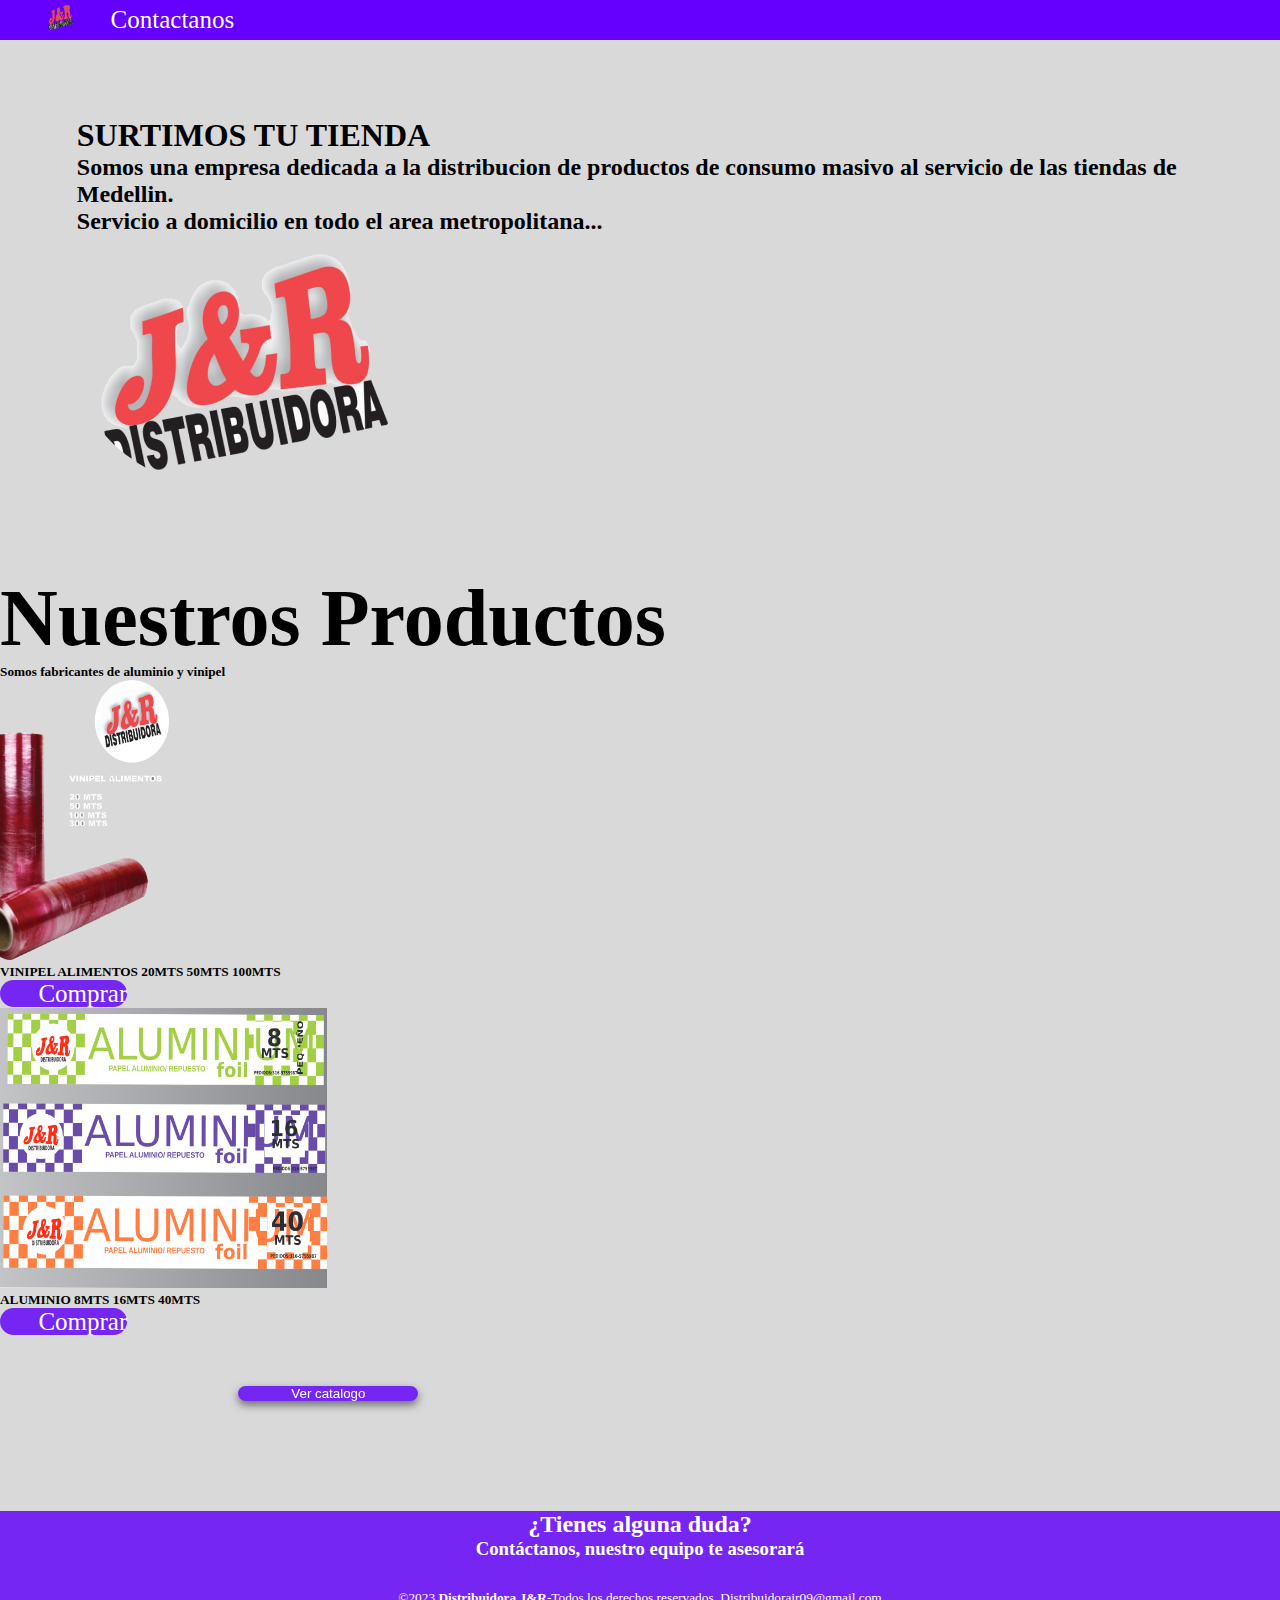
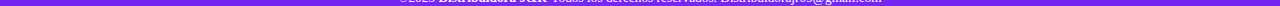
<file: index.html>
<!DOCTYPE html>
<html lang="en">

<head>
    <meta charset="UTF-8" />
    <meta http-equiv="X-UA-Compatible" content="IE=edge" />
    <meta name="viewport" content="width=device-width, initial-scale=1.0" />
    <link href="https://cdn.jsdelivr.net/npm/bootstrap@5.3.0/dist/css/bootstrap.min.css" rel="stylesheet" integrity="sha384-9ndCyUaIbzAi2FUVXJi0CjmCapSmO7SnpJef0486qhLnuZ2cdeRhO02iuK6FUUVM" crossorigin="anonymous">
    <link rel="stylesheet" href="/assets/css/styles.css" />
    <title>Distribuidora J&R</title>
</head>

<body>
    <header>
        <nav>
            <div class="nav_editar">
                <a href=""><img class="logo_nav" src="/assets/img/logo2.png" alt="Logo " /></a>
                <a href="#contactanos"> Contactanos </a>
            </div>
        </nav>
    </header>
    </div>
    <main>

        <div class="container-m   contenedor_landing">
            <div class="row text-center">
                <H1>SURTIMOS TU TIENDA </H1>
            </div>
            <div class="row">
                <div class="col-md-8 p-5 text-center">
                    <h2>Somos una empresa dedicada a la distribucion de productos de consumo masivo al servicio de las tiendas de Medellin. </h2>
                    <div class="row p-5">
                        <h2>Servicio a domicilio en todo el area metropolitana...
                        </h2>
                    </div>
                </div>
                <div class="col-md-4 p-5 logo_contenedor"><img class="logo_redondo" src="/assets/img/LOGO DE DISTRIBUIDORA_page-0001 2.png" alt=""></div>
            </div>
        </div>
    </main>
    <section class="Productos">
        <div class="container-mdz">

            <div class="row p-5">
                <h1 class="tituloUno">Nuestros Productos</h1>
                <h5>Somos fabricantes de aluminio y vinipel</h5>
            </div>
            <div class="row p-5">

                <div class="col-md-6 contenedor_carta">
                    <div class="card">
                        <img src="/assets/img/vinipel .png" class="card-img-top " id="imgProducto" alt="...">

                        <div class="card-body">
                            <h5 class="card-title">VINIPEL ALIMENTOS 20MTS 50MTS 100MTS
                            </h5>
                            <a href="/assets/paginas/vproducto.html" class="btn">Comprar</a>
                        </div>
                    </div>
                </div>
                <div class="col-md-6">
                    <div class="card">
                        <img src="/assets/img/ALUMINIO.png" class="card-img-top " id="imgProducto" alt="...">
                        <div class="card-body">
                            <h5 class="card-title">ALUMINIO 8MTS 16MTS 40MTS
                            </h5>

                            <a href="/assets/paginas/vproducto.html" class="btn">Comprar</a>
                        </div>
                    </div>
                </div>
            </div>

        </div>

        <a href="/assets/paginas/vistaCatalogo.html"> <button class="btn" id="catalogo" type="button">Ver catalogo</button></a>

    </section>

    <!--pie de pagina-->
    <footer class="pie-pagina">
        <div class="principal">
            <div class="box1">
                <h2>¿Tienes alguna duda?</h2>
            </div>
            <div id="contactanos" class="box2">
                <h3>Contáctanos, nuestro equipo te asesorará</h3>
                <div class="red social">
                    <a href="#" class="fa fa-instagram"></a>
                    <a href="#" class="fa fa-whatsapp"></a>
                </div>
            </div>
        </div>
        <div class="principal2">
            <small>&copy;2023 <b>Distribuidora J&R</b>-Todos los derechos reservados. Distribuidorajr09@gmail.com</small>
        </div>
    </footer>
    <script src="https://cdn.jsdelivr.net/npm/bootstrap@5.3.0/dist/js/bootstrap.bundle.min.js" integrity="sha384-geWF76RCwLtnZ8qwWowPQNguL3RmwHVBC9FhGdlKrxdiJJigb/j/68SIy3Te4Bkz" crossorigin="anonymous"></script>
</body>

</html>
</file>
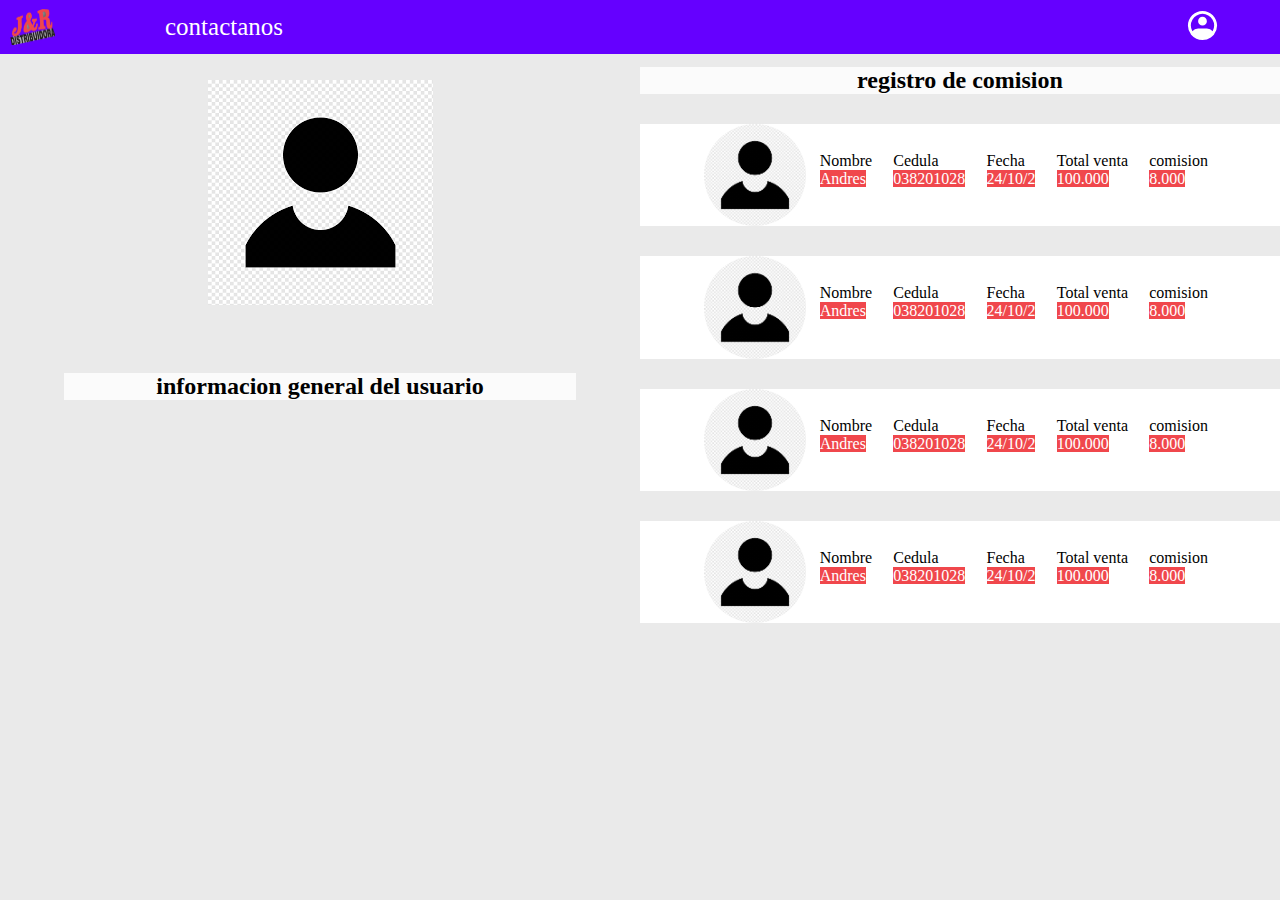
<file: assets/paginas/comiciones.html>
<!DOCTYPE html>
<html lang="en">
<head>
    <meta charset="UTF-8">
    <meta http-equiv="X-UA-Compatible" content="IE=edge">
    <meta name="viewport" content="width=device-width, initial-scale=1.0">
    <title>J&R distribuidora</title>
    <link rel="stylesheet" href="/assets/css/comiciones.css">
</head>
<body>

    <header>
        <div class="logo">
        <img class="logo_img" src="/assets/img/logo2.png" alt="logo">
        <a class="contacto" href="#">contactanos</a>
    </div>
    <nav class="icons">
        <a href="#">
            <img src="/assets/img/profile-circle-fill (1).svg" alt="perfil">
            </a>
</nav>

</header>

<main>
    <section class="info_general">
        <img src="/assets/img/foto_perfil.png" alt="">

        <div class="div_info">

            <h2>informacion general del usuario</h2>
        </div>
    </section>


    
    <section class="comision">
        <div class="r_comicion">
            <h2>registro de comision</h2>
        </div>
            <div class="usuarios">
                <img class="usuario_img" src="/assets/img/foto_perfil.png" alt="">
                <p class="info_1">Nombre  <br> <span class="span">Andres</span> </p>
                <p class="info_1">Cedula <br> <span class="span">038201028</span> </p>
                <p class="info_1">Fecha  <br> <span class="span">24/10/2</span> </p>
                <p class="info_1">Total venta <br> <span class="span" >100.000</span></p>
                <p class="info_1">comision <br> <span class="span">8.000</span></p>
            </div>
            <div class="usuarios">
                <img class="usuario_img" src="/assets/img/foto_perfil.png" alt="">
                <p class="info_1">Nombre  <br> <span class="span">Andres</span> </p>
                <p class="info_1">Cedula <br> <span class="span">038201028</span> </p>
                <p class="info_1">Fecha  <br> <span class="span">24/10/2</span> </p>
                <p class="info_1">Total venta <br> <span class="span" >100.000</span></p>
                <p class="info_1">comision <br> <span class="span">8.000</span></p>
            </div>
            <div class="usuarios">
                <img class="usuario_img" src="/assets/img/foto_perfil.png" alt="">
                <p class="info_1">Nombre  <br> <span class="span">Andres</span> </p>
                <p class="info_1">Cedula <br> <span class="span">038201028</span> </p>
                <p class="info_1">Fecha  <br> <span class="span">24/10/2</span> </p>
                <p class="info_1">Total venta <br> <span class="span" >100.000</span></p>
                <p class="info_1">comision <br> <span class="span">8.000</span></p>
            </div>
            <div class="usuarios">
                <img class="usuario_img" src="/assets/img/foto_perfil.png" alt="">
                <p class="info_1">Nombre  <br> <span class="span">Andres</span> </p>
                <p class="info_1">Cedula <br> <span class="span">038201028</span> </p>
                <p class="info_1">Fecha  <br> <span class="span">24/10/2</span> </p>
                <p class="info_1">Total venta <br> <span class="span" >100.000</span></p>
                <p class="info_1">comision <br> <span class="span">8.000</span></p>
            </div>
    </section>
</body>
</html>
</file>
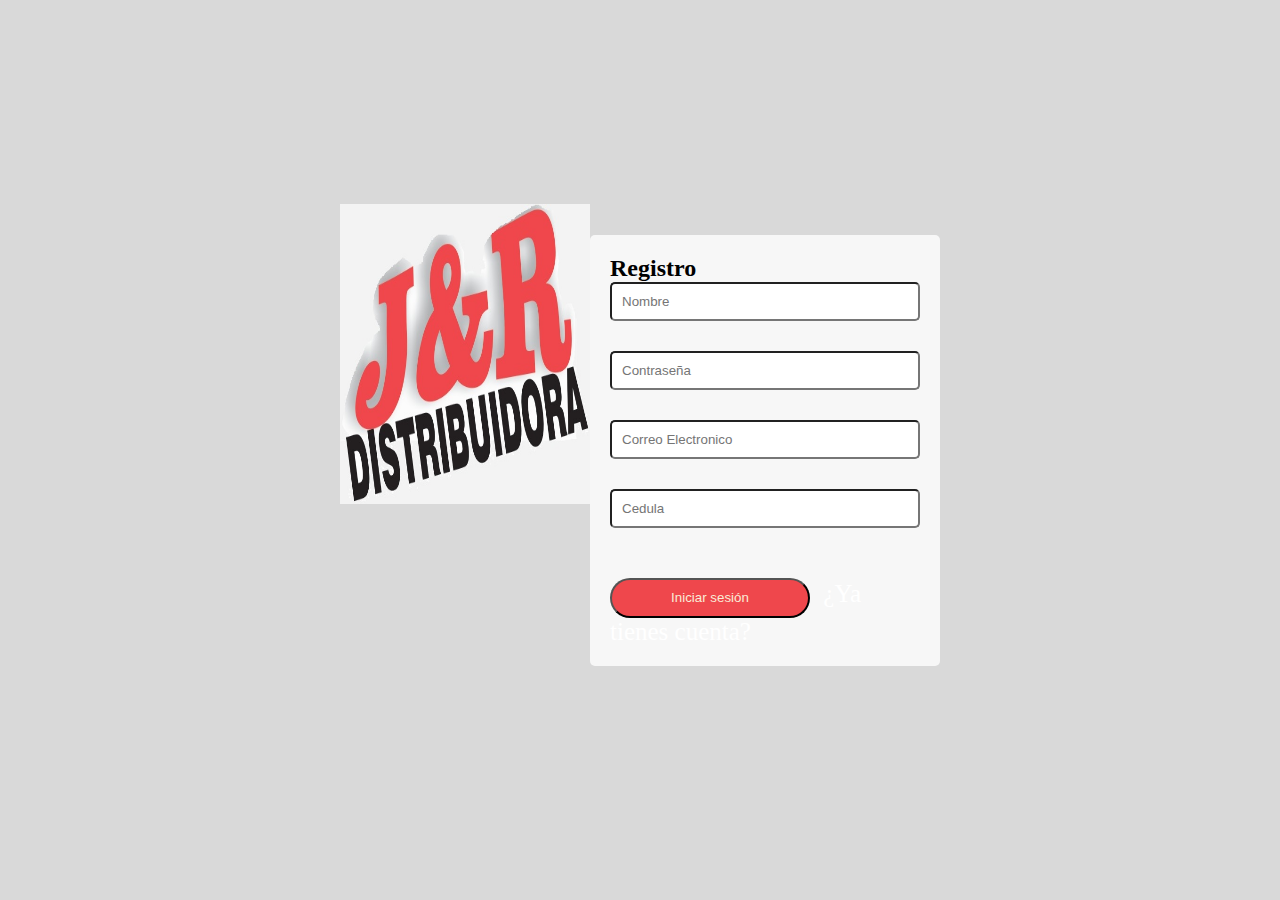
<file: assets/paginas/Login.html>
<!DOCTYPE html>
<html lang="en">

<head>
    <meta charset="UTF-8">
    <meta http-equiv="X-UA-Compatible" content="IE=edge">
    <meta name="viewport" content="width=device-width, initial-scale=1.0">
    <title>Registro</title>
    <link rel="stylesheet" href="../css/styles.css">
</head>

<body>


    <div class="container">
        <img src="../img/LOGO DE DISTRIBUIDORA_page-0004.jpg" class="image">

        <form class="form">
            <h2>Registro</h2>
            <input type="text" placeholder="Nombre">
            <input type="password" placeholder="Contraseña">
            <input type="text" placeholder="Correo Electronico">
            <input type="text" placeholder="Cedula">
            <input type="submit" value="Iniciar sesión">
            <a href="#">¿Ya tienes cuenta?</a>
        </form>
    </div>



</body>

</html>
</file>
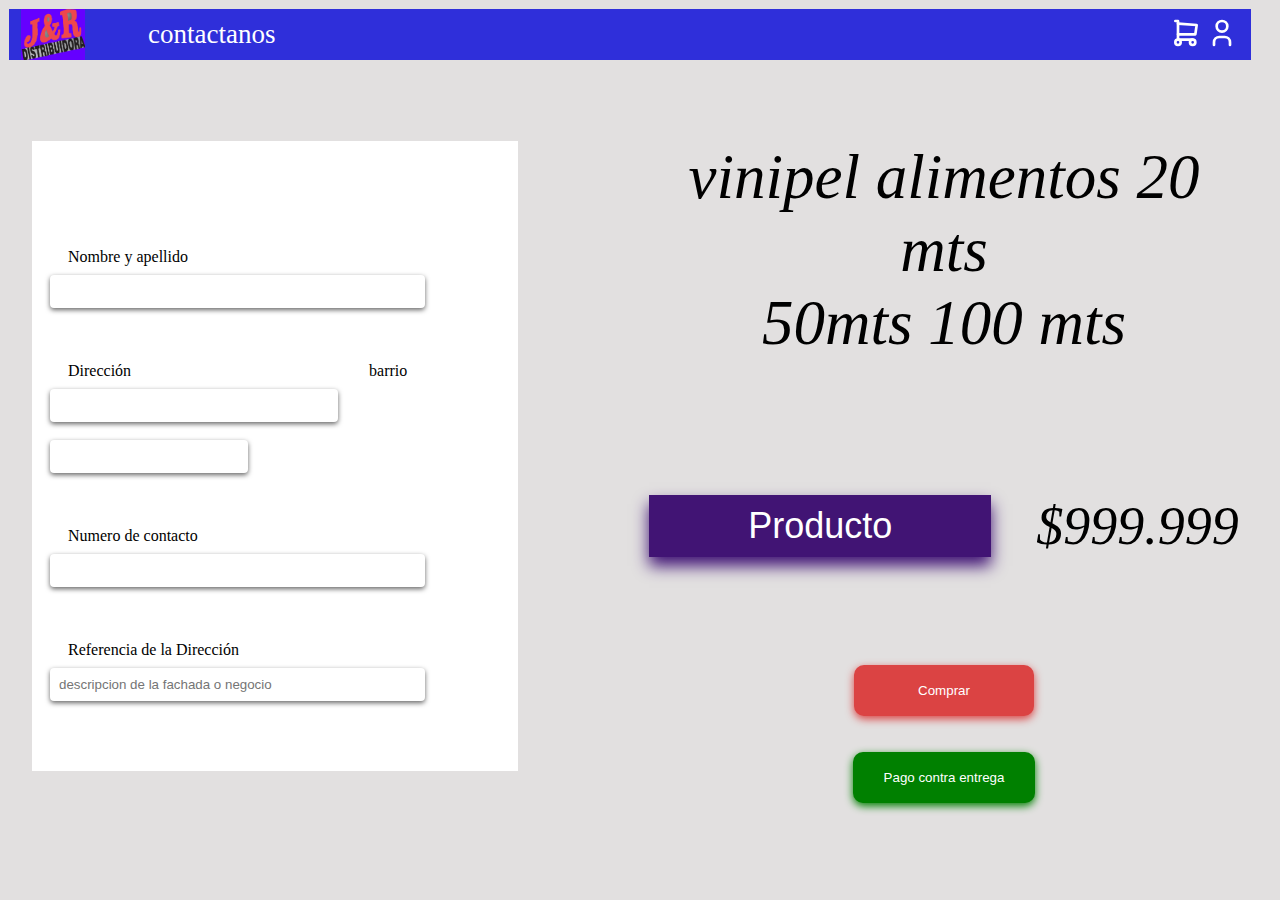
<file: assets/paginas/vdomicilio.html>
<!DOCTYPE html>
<html lang="en">
<head>
    <meta charset="UTF-8">
    <meta http-equiv="X-UA-Compatible" content="IE=edge">
    <meta name="viewport" content="width=device-width, initial-scale=1.0">
    <title>J&R distribuidora</title>
    <link rel="stylesheet" href="/assets/css/vdomicilio.css">
</head>
<body>
    <header>
         <div class="contenedor">
            <div class="contenedor_img">
                <img class="img_icon" src="/assets/img/logo2.png" alt="">
                <a href="#">contactanos</a>
            </div>  
            <div>
                <svg xmlns="http://www.w3.org/2000/svg" class="icon icon-tabler icon-tabler-shopping-cart" width="32" height="32" viewBox="0 0 24 24" stroke-width="2" stroke="#ffffff" fill="none" stroke-linecap="round" stroke-linejoin="round">
                    <path stroke="none" d="M0 0h24v24H0z" fill="none"/>
                    <path d="M6 19m-2 0a2 2 0 1 0 4 0a2 2 0 1 0 -4 0" />
                    <path d="M17 19m-2 0a2 2 0 1 0 4 0a2 2 0 1 0 -4 0" />
                    <path d="M17 17h-11v-14h-2" />
                    <path d="M6 5l14 1l-1 7h-13" />
                  </svg>
                  <svg xmlns="http://www.w3.org/2000/svg" class="icon icon-tabler icon-tabler-user" width="32" height="32" viewBox="0 0 24 24" stroke-width="2" stroke="#ffffff" fill="none" stroke-linecap="round" stroke-linejoin="round">
                    <path stroke="none" d="M0 0h24v24H0z" fill="none"/>
                    <path d="M8 7a4 4 0 1 0 8 0a4 4 0 0 0 -8 0" />
                    <path d="M6 21v-2a4 4 0 0 1 4 -4h4a4 4 0 0 1 4 4v2" />
                  </svg>
            </div>          
         </div>
    </header>
    <main>
        <section  class="section_main" >
            <div  class="mod_main" >
                <form action="">
                    <div class="gap_inputs">
                        <label for="">Nombre y apellido</label> <br>
                        <input type="text" name="" id="">
                    </div>
                    <div class="gap_inputs">
                        <label for="">Dirección</label> 
                        <label for="">barrio</label><br>
                        <input type="text">
                        <input type="text">
                    </div>
                    <div class="gap_inputs">
                        <label for="">Numero de contacto</label> <br>
                        <input type="text" name="" id="">
                    </div>
                    <div class="gap_inputs">
                        <label for="">Referencia de la Dirección</label> <br>
                        <input type="text" name="" id="" placeholder="descripcion de la fachada o negocio">
                    </div>
                </form>
            </div>
            <section class="main_2">
                <div>
                    <p class="title">vinipel  alimentos 20 mts <br> 50mts 100 mts</p>
                </div>
                <div class="info_precio">
                    <button>Producto</button>
                    <p>$999.999</p>
                </div>
                <div class="btn">
                    <button class="btn_1">Comprar </button>
                    <button class="btn_2"> Pago contra entrega</button>
                </div>

            </section>
        </section>
    </main>
</body>
</html>
</file>
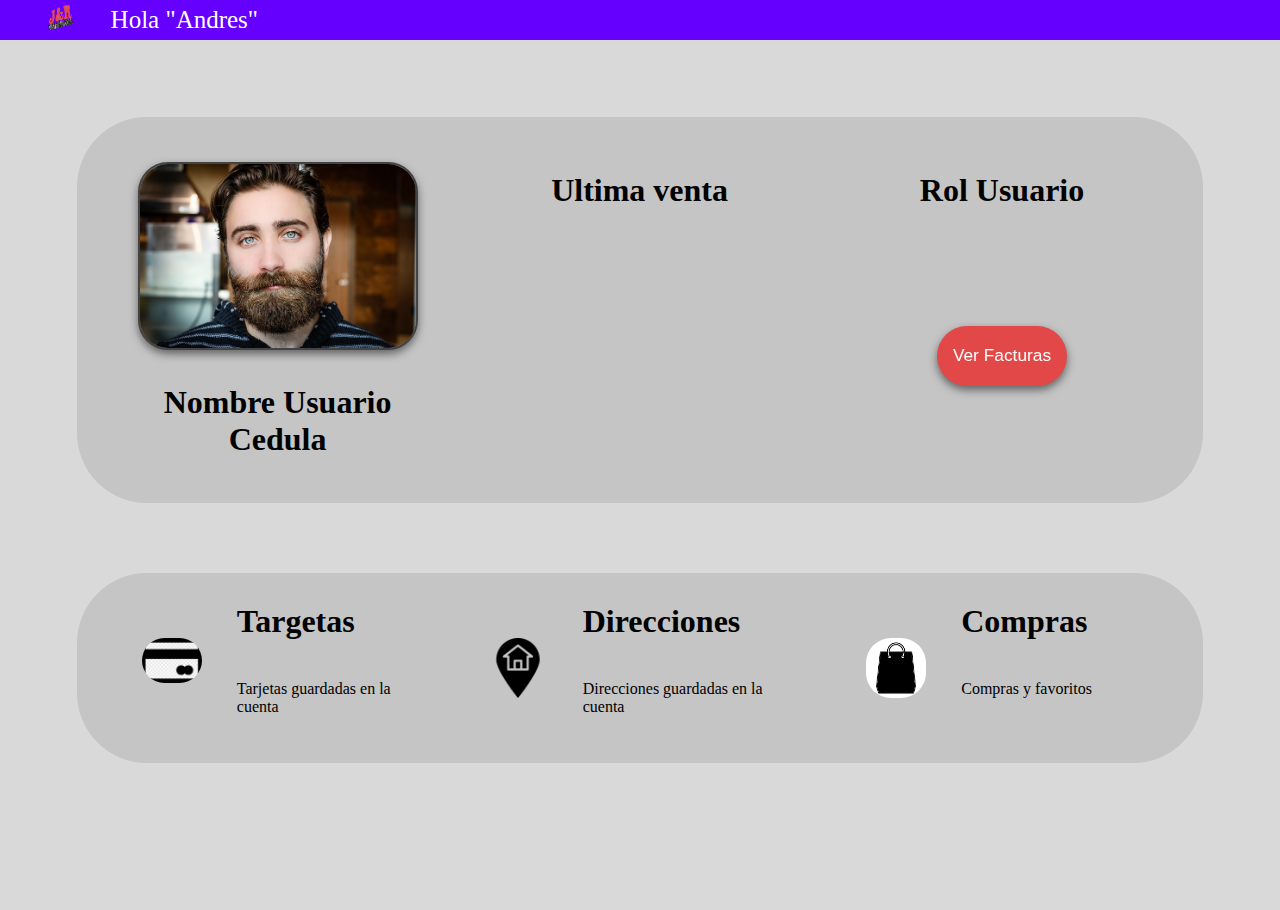
<file: assets/paginas/vista_usuario.html>
<!DOCTYPE html>
<html lang="en">

<head>
    <meta charset="UTF-8">
    <meta http-equiv="X-UA-Compatible" content="IE=edge">
    <meta name="viewport" content="width=device-width, initial-scale=1.0">
    <title>Vista usuario</title>

    <link rel="stylesheet" href="/assets/css/styles.css">

</head>

<body>
    <header>
        <nav>

            <div class="nav_editar">
                <a href="../../index.html"><img src="/assets/img/logo2.png" class="logo_nav" alt="Logo "></a> <a href=""> Hola "Andres" </a></div>

        </nav>
    </header>

    <main class="contenedor_principal">
        <div class="contenedor_usuario">
            <div class="cont_usuario">
                <img class="img_perfil" src="/assets/img/ejemploperfil.jpg" alt="Foto perfil" />
                <h1>Nombre Usuario</h1>
                <h1 id="cedula">Cedula</h1>
            </div>
            <div class="info_venta">
                <h1>Ultima venta</h1>
            </div>
            <div class="rol">
                <h1>Rol Usuario</h1>
                <input type="button" class="boton_factura" value="Ver Facturas">
            </div>
        </div>
        <div class="contenedor_usuario">
            <div class="contenedor_secundario">
                <div class="cont_imagen"><img class="imagen" src="/assets/img/logo tarjeta1.png" alt=""></div>
                <div class="contenido_texto">
                    <h1 class="titulo_usuario">Targetas</h1>
                    <p>Tarjetas guardadas en la cuenta </p>
                </div>

            </div>
            <div class="contenedor_secundario">
                <div class="cont_imagen"><img class="imagen" src="/assets/img/logo direccion...png" alt=""></div>
                <div class="contenido_texto">
                    <h1 class="titulo_usuario">Direcciones</h1>
                    <p>Direcciones guardadas en la cuenta </p>
                </div>

            </div>
            <div class="contenedor_secundario">
                <div class="cont_imagen"><img class="imagen" src="/assets/img/logoBolsa.png" imagen "" alt=""></div>
                <div class="contenido_texto">
                    <h1 class="titulo_usuario">Compras</h1>
                    <p>Compras y favoritos </p>
                </div>

            </div>
        </div>
    </main>

    <body>

</html>
</file>
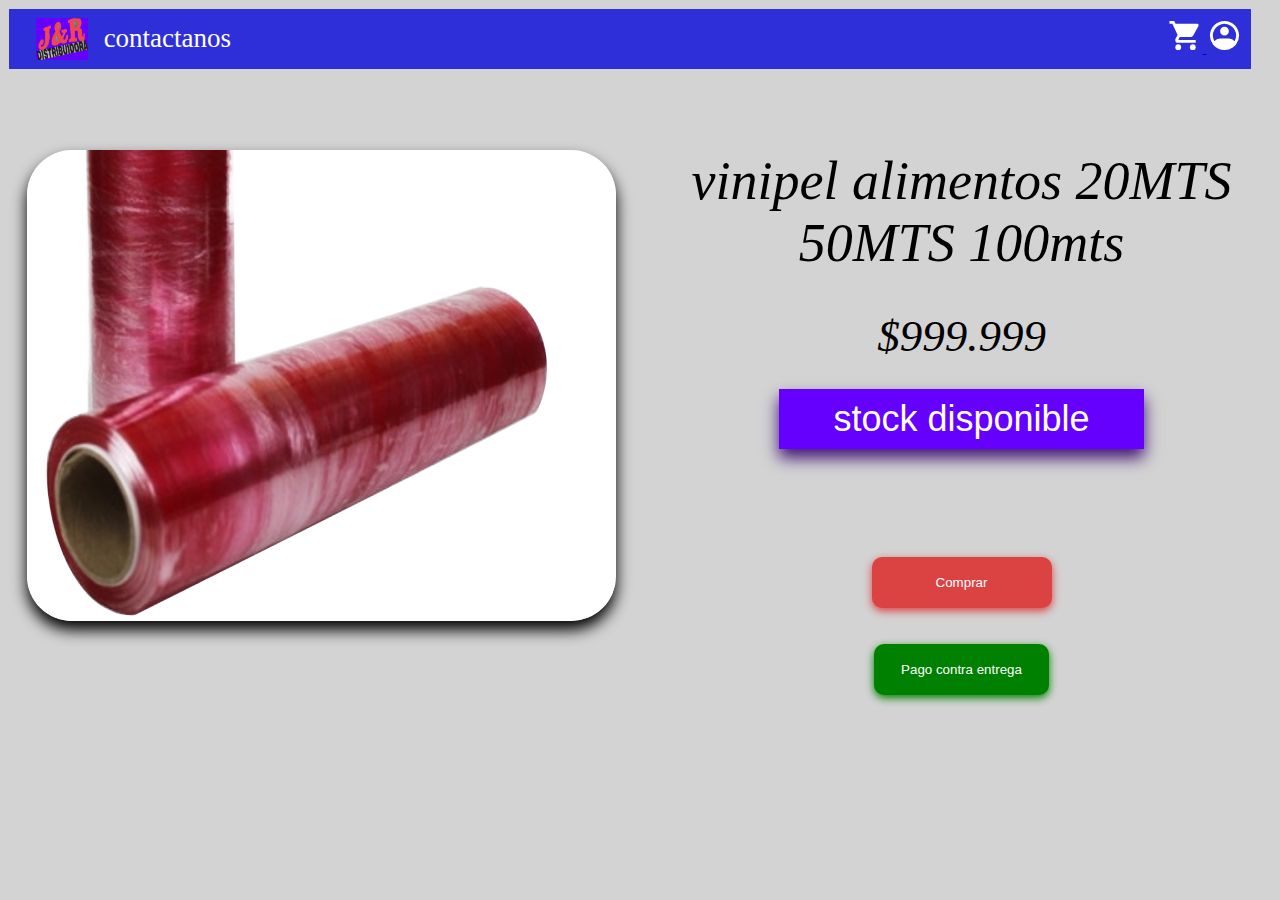
<file: assets/paginas/vproducto.html>
<!DOCTYPE html>
<html lang="en">

<head>
    <meta charset="UTF-8">
    <meta http-equiv="X-UA-Compatible" content="IE=edge">
    <meta name="viewport" content="width=device-width, initial-scale=1.0">
    <title>J & R distribuidora</title>
    <link rel="stylesheet" href="/assets/css/vproductos.css">
</head>

<body>
    <header>
        <div class="logo">
            <img class="logo_img" src="/assets/img/logo2.png" alt="logo">
            <a class="contacto" href="#">contactanos</a>
        </div>
        <nav class="icons">
            <a href="#">
                <img src="/assets/img/cart.svg" alt="carrito">
                <img src="/assets/img/profile-circle-fill (1).svg" alt="perfil">
            </a>
        </nav>
    </header>
    <main>
        <section class="img">
            <img class="img_main" src="../img/papeel.png" alt="">
        </section>
        <section class="info">
            <div>
                <p class="vinipel">vinipel alimentos  20MTS <br> 50MTS 100mts </p>
                <p class="precio">$999.999</p>
                <button class="stock">stock disponible</button>
            </div>
            <div class="btn">
                <button class="btn_1">Comprar </button>
                <button class="btn_2"> Pago contra entrega</button>
            </div>
        </section>
    </main>
</body>

</html>
</file>
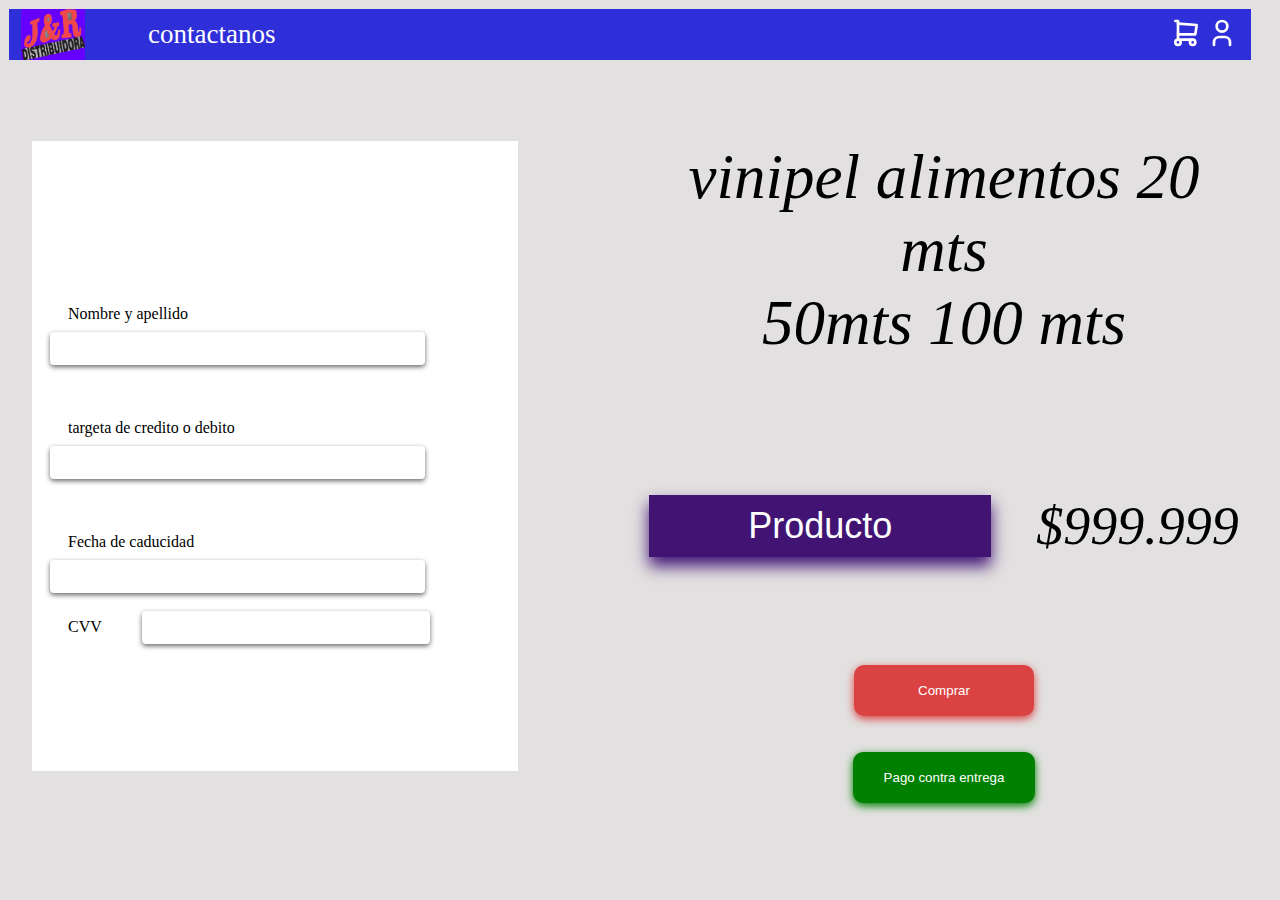
<file: assets/paginas/vptargeta.html>
<!DOCTYPE html>
<html lang="en">
<head>
    <meta charset="UTF-8">
    <meta http-equiv="X-UA-Compatible" content="IE=edge">
    <meta name="viewport" content="width=device-width, initial-scale=1.0">
    <title>J&R distribuidora</title>
    <link rel="stylesheet" href="/assets/css/vdomicilio.css">
</head>
<body>
    <header>
         <div class="contenedor">
            <div class="contenedor_img">
                <img class="img_icon" src="/assets/img/logo2.png" alt="">
                <a href="#">contactanos</a>
            </div>  
            <div>
                <svg xmlns="http://www.w3.org/2000/svg" class="icon icon-tabler icon-tabler-shopping-cart" width="32" height="32" viewBox="0 0 24 24" stroke-width="2" stroke="#ffffff" fill="none" stroke-linecap="round" stroke-linejoin="round">
                    <path stroke="none" d="M0 0h24v24H0z" fill="none"/>
                    <path d="M6 19m-2 0a2 2 0 1 0 4 0a2 2 0 1 0 -4 0" />
                    <path d="M17 19m-2 0a2 2 0 1 0 4 0a2 2 0 1 0 -4 0" />
                    <path d="M17 17h-11v-14h-2" />
                    <path d="M6 5l14 1l-1 7h-13" />
                  </svg>
                  <svg xmlns="http://www.w3.org/2000/svg" class="icon icon-tabler icon-tabler-user" width="32" height="32" viewBox="0 0 24 24" stroke-width="2" stroke="#ffffff" fill="none" stroke-linecap="round" stroke-linejoin="round">
                    <path stroke="none" d="M0 0h24v24H0z" fill="none"/>
                    <path d="M8 7a4 4 0 1 0 8 0a4 4 0 0 0 -8 0" />
                    <path d="M6 21v-2a4 4 0 0 1 4 -4h4a4 4 0 0 1 4 4v2" />
                  </svg>
            </div>          
         </div>
    </header>
    <main>
        <section  class="section_main" >
            <div  class="mod_main" >
                <form action="">
                    <div class="gap_inputs">
                        <label for="">Nombre y apellido</label> <br>
                        <input type="text" name="" id="">
                    </div>
                    <div class="gap_inputs">
                        <label for="">targeta de credito o debito</label> 
                        
                        <input type="text">
                    </div>
                    <div class="gap_inputs">
                        <label for="">Fecha de caducidad</label>
                        <input type="text">
                        <label for="">CVV</label> 
                        <input type="text" name="" id="">
                    </div>
                    
                </form>
            </div>
            <section class="main_2">
                <div>
                    <p class="title">vinipel  alimentos 20 mts <br> 50mts 100 mts</p>
                </div>
                <div class="info_precio">
                    <button>Producto</button>
                    <p>$999.999</p>
                </div>
                <div class="btn">
                    <button class="btn_1">Comprar </button>
                    <button class="btn_2"> Pago contra entrega</button>
                </div>

            </section>
        </section>
    </main>
</body>
</html>
</file>
<file: assets/css/styles.css>
* {
    padding: 0;
    margin: 0;
    box-sizing: border-box;
}

body {
    background-color: #D9D9D9;
    font-family: alike;
}

main {
    display: flex;
    padding: 3%;
    margin: 3%;
}

button,
input#button {
    background-color: #6500ff;
    color: white;
    border: none;
    filter: drop-shadow(0px 4px 4px rgba(0, 0, 0.25, 0.5));
}

button,
input#button:hover {
    cursor: pointer;
    background-color: #8c46f5;
}


/* INICIO NAV */

a {
    text-decoration: none;
    color: white;
    padding-left: 3%;
    font-size: 25px;
}

nav {
    position: static;
    width: 100%;
    background-color: #6500ff;
    display: inline-block;
    color: white;
    font-size: large;
    height: 15%;
}

.logo {
    width: 2px;
    height: 10px;
}

.nav_editar {
    display: flex;
    color: white;
    padding: 10px;
    text-decoration: none;
    align-items: center;
}

.cambio_contraseña {
    font-size: medium;
    color: #458dfa;
    text-decoration: underline;
}

.iconos {
    width: 80%;
    flex-direction: row;
    position: relative;
    display: flex;
    justify-content: end;
}

.logo_nav {
    width: 50px;
    height: 40px;
}


/* FIN NAV */


/*CODIGO PAGINA PERFIL*/

.editar_body {
    background-color: #d9d9d9;
}

.contenedor_editar {
    display: flex;
    justify-content: center;
    background-color: #ffffff;
    width: 100%;
    border-radius: 40px;
    height: 100%;
}

.titulo {
    text-align: center;
    padding: 20px;
    font-size: 80px;
}

.contenido_editar {
    margin-top: 40px;
    width: 90%;
    height: 80%;
    display: flex;
    justify-content: center;
    flex-direction: column;
}

#button_editar {
    background-color: #33984f;
    color: white;
    border: none;
    filter: drop-shadow(0px 4px 4px rgba(0, 0, 0.25, 0.5));
    border-radius: 25px;
    height: 30px;
    width: 120px;
}

#editar {
    width: 50%;
    height: 50px;
    border: 2px solid rgb(41, 41, 41);
    border-radius: 10px;
    padding: 08px;
}

.input_editar {
    align-items: center;
    margin-top: 50px;
    width: 100%;
    height: 200px;
    display: flex;
    flex-direction: column;
    gap: 30px;
}

.editar_botones {
    padding-top: 80px;
    width: 100%;
    display: flex;
    justify-content: center;
    align-items: center;
}


/*TERMINAR PAGINAS Y COMMIT*/


/* INICIO SECTION CARRITO*/

.contenedor {
    margin-top: 80px;
    display: flex;
    height: 90%;
    justify-content: start;
}

.section_perfil {
    padding-right: 10%;
    height: 60vh;
    display: flex;
    justify-content: center;
    text-align: center;
}

.buscador {
    border: none;
    font-size: 20pt;
    background-color: #d9d9d9;
    border-radius: 25px;
    height: 40px;
    margin-left: 10%;
    padding-left: 40%;
    width: 60%;
}

.section_contenido {
    vertical-align: middle;
    white-space: nowrap;
    position: relative;
    width: 100%;
    height: 70vh;
}

.cont_info {
    padding-top: 10%;
    padding-left: 15%;
    text-align: center;
}

.img_perfil {
    width: 280px;
    height: 50%;
    border-radius: 30px;
    margin-bottom: 30px;
    border: 2px solid rgb(68, 67, 67);
    filter: drop-shadow(0px 4px 4px rgba(0, 0, 0.25, 0.5));
}

.contenedor_inicial {
    background-color: #d9d9d9;
    width: 100%;
    border-radius: 40px;
    height: 100%;
    margin-top: 40px;
    padding-bottom: 5%;
    display: flex;
    justify-content: center;
    flex-direction: column;
    align-items: center;
}

.contenido_inicial {
    display: flex;
    background-color: rgb(255, 255, 255);
    align-items: center;
    justify-content: space-around;
    width: 90%;
    height: 20%;
    border-radius: 45px;
    margin-top: 30px;
}

.contenido_producto {
    width: 100%;
    display: flex;
    justify-content: space-around;
    flex-direction: row;
    align-items: center;
}

.imagen_producto {
    border-radius: 30px;
    width: 10%;
    height: 10%;
    margin: 10px;
}

.boton_carrito {
    width: 141px;
    height: 55px;
    border-radius: 25px;
    filter: drop-shadow(0px 4px 4px rgba(0, 0, 0.25, 0.5));
}

.cont_buscador {
    display: flex;
    align-items: center;
    gap: 2%;
    filter: drop-shadow(0px 4px 4px rgba(0, 0, 0.25, 0.5));
}

.boton_producto {
    border-radius: 25px;
    height: 28px;
    width: 30%;
    margin: 10px;
}

#negacion {
    background-color: #f0474c;
    color: white;
    border: none;
    filter: drop-shadow(0px 4px 4px rgba(0, 0, 0.25, 0.5));
}

#negacion:hover {
    cursor: pointer;
    background-color: #fc1515;
}

.botones {
    display: flex;
    flex-wrap: wrap;
    gap: 10px;
    width: 20%;
}

.texto_producto {
    display: flex;
    font-size: 120%;
    gap: 20px;
}


/* FIN SECTION CARRITO*/

.pie-pagina {
    width: 100%;
    background-color: #7626F2;
    text-align: center;
    position: absolute;
    left: 0px;
}

.principal {
    width: 100%;
    color: #FFFFFF;
    font-family: 'Inter';
    font-style: normal;
}

.principal2 {
    color: #FFFFFF;
    font-family: 'Alike';
    font-style: normal;
    text-align: center;
}

.contenedor_main {
    display: flex;
    width: 100%;
    padding: 40px;
    margin: 20px;
    flex-direction: column;
    align-items: center;
}

.card-img-top {
    height: 100px;
}

.card-group {
    border-radius: 50px;
    width: 90%;
}

#carta {
    border-radius: 100px;
    padding: 60px;
    margin: 20px;
}

.logo_redondo {
    border-radius: 50%;
    background-color: #D9D9D9;
}

.container-md {
    background-color: #EFEEEF;
}

.tituloUno {
    font-size: 80px;
}

.btn {
    color: white;
    background-color: #7626F2;
    border-radius: 25px;
}

.btn:hover {
    background-color: #9e3bd8;
    color: white;
}

#imgProducto {
    height: 280px;
}

.Productos {
    padding-bottom: 80px;
}

#catalogo {
    margin: 50px 0px 30px 200px;
    width: 180px;
}


/*INICIO LOGIN*/

.container {
    display: flex;
    align-items: center;
    justify-content: center;
    height: 100vh;
}

.form {
    width: 350px;
    padding: 20px;
    background-color: #f7f7f7;
    border-radius: 5px;
}

.form input[type="text"],
.form input[type="password"] {
    width: 100%;
    padding: 10px;
    margin-bottom: 30px;
    border-radius: 5px;
}

.form input[type="submit"] {
    width: 120px;
    height: 40px;
    left: 800px;
    top: 535px;
    background: #EF474C;
    border-radius: 20px;
    color: antiquewhite;
}

.image {
    height: 300px;
    width: 250px;
    margin-top: -15%;
}


/* Media Queries */

@media only screen and (max-width: 768px) {
    .form {
        width: 80%;
    }
    .form input[type="submit"] {
        width: 100%;
    }
}

@media only screen and (max-width: 480px) {
    h2 {
        font-size: 40px;
        margin: 40px;
    }
    .form {
        width: 90%;
    }
    .image {
        height: 200px;
        width: 150px;
        margin-top: -10%;
    }
}


/*FIN LOGIN*/


/*INICIO REGISTRO*/

.container {
    display: flex;
    align-items: center;
    justify-content: center;
    height: 100vh;
}

.form {
    width: 80%;
    max-width: 350px;
    padding: 20px;
    background-color: #f7f7f7;
    border-radius: 5px;
}

.form input[type="text"],
.form input[type="password"] {
    width: 100%;
    padding: 10px;
    margin-bottom: 30px;
    border-radius: 5px;
}

.form input[type="submit"] {
    width: 100%;
    max-width: 200px;
    height: 40px;
    margin-top: 20px;
    background: #EF474C;
    border-radius: 20px;
    color: antiquewhite;
}

.image {
    height: 300px;
    width: 250px;
    margin-top: -15%;
}


/* Media Queries */

@media only screen and (max-width: 768px) {
    h2 {
        font-size: 40px;
        margin: 40px;
    }
    .form {
        margin: 6%;
    }
    .form input[type="submit"] {
        margin-top: 30px;
    }
    .image {
        height: 200px;
        width: 150px;
        margin-top: -10%;
    }
}

@media only screen and (max-width: 480px) {
    h2 {
        font-size: 30px;
        margin: 20px;
    }
    .form {
        margin: 4%;
    }
    .form input[type="submit"] {
        margin-top: 40px;
    }
    .image {
        height: 150px;
        width: 120px;
        margin-top: -5%;
    }
}


/*FIN INGRESO USUARIO*/


/*INICIO VISTA USUARIO*/

.section {
    width: 600px;
    margin: 0 auto;
    padding: 20px;
    background-color: #D9D9D9;
    border-radius: 10px;
    box-shadow: 0 0 10px rgba(0, 0, 0, 0.1);
    margin-top: 5%;
}

.boton_vendedor {
    width: 250px;
    height: 40px;
    left: 300px;
    top: 385px;
    border-radius: 25px;
    filter: drop-shadow(0px 4px 4px rgba(0, 0, 0.25, 0.5));
    background-color: #F0474C;
}

.parrafo_usuario1 {
    text-align: center;
}

.parrafoUsuario {
    text-align: end;
}

.imagen_Usuario {
    margin-top: 5%;
}

.sectionDos {
    width: 600px;
    margin: 0 auto;
    padding: 20px;
    background-color: #D9D9D9;
    border-radius: 10px;
    box-shadow: 0 0 10px rgba(0, 0, 0, 0.1);
    margin-top: 5%;
}

.sectionDos img {
    margin-left: 10%;
}

.iconoCont {
    display: flex;
    justify-content: space-between;
    align-items: center;
}

.Icono {
    text-align: center;
}

.Icono img {
    width: 40px;
    height: 40px;
    object-fit: cover;
    border-radius: 5px;
}

.Icono p {
    margin-top: 10px;
}


/*FIN VISTA USUARIO*/


/*INICIO VISTA USUARIO VENDEDOR*/

.section {
    width: 600px;
    margin: 0 auto;
    padding: 20px;
    background-color: #D9D9D9;
    border-radius: 10px;
    box-shadow: 0 0 10px rgba(0, 0, 0, 0.1);
    margin-top: 5%;
}

.boton_vendedor {
    width: 250px;
    height: 40px;
    left: 300px;
    top: 385px;
    border-radius: 25px;
    filter: drop-shadow(0px 4px 4px rgba(0, 0, 0.25, 0.5));
    background-color: #F0474C;
}

.parrafo_usuario1 {
    text-align: center;
}

.parrafoUsuario {
    text-align: end;
}

.imagen_Usuario {
    margin-top: 5%;
}

.sectionDos {
    width: 600px;
    margin: 0 auto;
    padding: 20px;
    background-color: #D9D9D9;
    border-radius: 10px;
    box-shadow: 0 0 10px rgba(0, 0, 0, 0.1);
    margin-top: 5%;
}

.sectionDos img {
    margin-left: 10%;
}

.iconoCont {
    display: flex;
    justify-content: space-between;
    align-items: center;
}

.Icono {
    text-align: center;
}

.Icono img {
    width: 40px;
    height: 40px;
    object-fit: cover;
    border-radius: 5px;
}

.Icono p {
    margin-top: 10px;
}


/*FIN VISTA USUARIO VENDEDOR*/


/* VISTA USUARIO*/

.contenedor_principal {
    display: flex;
    flex-direction: column;
}

.contenedor_usuario {
    width: 100%;
    display: flex;
    flex-direction: row;
    align-items: start;
    background-color: #c5c5c5;
    padding: 20px;
    border-radius: 70px;
    margin-bottom: 70px;
}

.cont_usuario {
    text-align: center;
    margin: 25px;
    width: 30%;
}

.info_venta {
    width: 30%;
    padding: 10px;
    margin: 25px;
    text-align: center;
}

.rol {
    display: flex;
    width: 30%;
    padding: 10px;
    margin: 25px;
    flex-direction: column;
    align-items: center;
}

.boton_factura {
    width: 40%;
    height: 60px;
    border-radius: 30px;
    font-size: 15pt;
    color: white;
    background-color: rgb(226, 72, 72);
    filter: drop-shadow(0px 4px 4px rgba(0, 0, 0.25, 0.5));
    border: none;
    margin-top: 40%;
}

.contenedor_secundario {
    width: 30%;
    padding: 10px;
    margin: 25px;
    display: flex;
    justify-content: center;
}

.imagen {
    width: 60px;
    display: flex;
    align-items: center;
    justify-content: center;
    margin: 35px;
    border-radius: 25px;
}

.titulo_usuario {
    margin-bottom: 40px;
}


/* FIN VISTA USUARIO*/


/* QUERYS camilo*/

@media (max-width:1360px) {
    .nav_editar {
        height: 40px;
    }
    .boton_carrito {
        width: 35%;
        height: 30px;
    }
    .buscador {
        width: 70%;
        height: 30px;
        padding-left: 35%;
        font-size: 15pt;
    }
    .logo_nav {
        height: 25px;
        width: 25px;
    }
    .texto_producto {
        display: flex;
        font-size: 8pt;
        gap: 20px;
    }
    .boton_producto {
        width: 55px;
        margin: 0;
        height: 30px;
        font-size: 8pt;
    }
    .boton_factura {
        font-size: 13pt;
        width: 130px;
        margin-bottom: 20px;
    }
    .contenedor_secundario {
        padding: 0;
        margin: 10px;
    }
}

@media only screen and (max-width: 900px) {
    .contenedor {
        margin-top: 20px;
        display: flex;
        flex-direction: column;
    }
    .cont_info {
        font-size: 5pt;
    }
    .img_perfil {
        width: 80%;
        height: 80%;
    }
    #cedula {
        font-size: 20px;
    }
    .cont_buscador {
        padding-top: 100px;
    }
    .buscador {
        padding-left: 35%;
        font-size: 8pt;
    }
    .boton_carrito {
        font-size: 6pt;
        width: 105px;
        height: 25px;
    }
    .imagen_producto {
        width: 30px;
        height: 30px;
    }
    .texto_producto {
        font-size: 5pt;
    }
    .boton_producto {
        font-size: 6pt;
        width: 35px;
        height: 15px;
    }
    .titulo {
        font-size: 30px;
        margin-bottom: 10%;
    }
    .contenedor_editar {
        padding-bottom: 60%;
        padding-bottom: 30%;
        height: 110vh;
    }
    .input_editar {
        padding-top: 80px;
    }
    .editar_botones {
        padding-top: 30%;
    }
    .contenedor_usuario {
        display: flex;
        flex-direction: column;
    }
    .titulo_usuario {
        margin-bottom: 10px;
    }
    .imagen {
        width: 50px;
    }
}


/* FIN QUERYS*/
</file>
<file: assets/css/comiciones.css>
*{
    box-sizing: border-box;
    padding: 0;
    margin: 0;
}
body{
    background-color: #EAEAEA;
}
header{
    display:flex;
    height: 6vh;
    justify-content: space-between;
    background-color: #6500FF ;
    align-items: center;
    padding: 10px;

}

.logo{
    display: flex;
    align-items: center;
}
.logo_img{
width: 5vh;
}
.contacto{
    text-decoration: none; 
    color: white;
    font-weight: 300;   
    padding: 40px;
    font-size: 25px;
    
}
main{
    display: flex;
    justify-content: center;
    width: 100%;

}
h2{
    text-align: center;
}
.info_general{
    width: 100%;
    margin-top:2%;
    text-align: center;
}
.div_info{
    margin: 10%;
    text-align: center;
    background-color:#FBFBFB;;
}
.usuario_img{
    display: flex;
    width: 20%;
    border-radius: 50%;
}

.r_comicion{
    background-color: #FBFBFB;
    text-align: center;
    position: relative;
    margin-top: 2%;
}

.comision{
    width: 100%;
    top: 1px;
}
.logo{
    display: flex;
    align-items: center;
    gap: 70px;
}
.logo a{
    text-decoration: none;
    color: white;
}
.usuarios{
    background-color: rgb(255, 255, 255);
    padding: 0 10%;
    display: flex;
    justify-content: space-between;
    margin-top: 30px;
    
    
}
.info_1{
    margin-top: 20px;
    padding: 8px;
}
.comision{
    display: flex;
    flex-direction: column;
    
}

.span{
    position: relative;
    width: 10%;
    height: 10%;
    background-color: #F0474C;
    color: white;
    
}
.icons{
    position: relative;
    right: 4%;
}

@media (max-width:912px) {
    main{
        display: flex;
        flex-direction: column;
    }
    .logo{
        gap: 2px;
    }   
}
@media (max-width:480px) {
    .contacto{
        text-decoration: none; 
        color: white;
        font-weight: 300;   
        padding: 1vh;
        font-size: 25px;
    }
    .logo_img{
        padding:1px;
    }
    .usuarios{
        display: flex;
        flex-direction: column;
        justify-content: center;
        align-items: center;
        padding: 1vh;
    }
    .info_1{
        text-align: center;
    }
    .usuario_img{
        display: flex;
        justify-content: center;
        align-items: center;
    }
}
</file>
<file: assets/css/vdomicilio.css>
*{
    box-sizing: border-box;
    margin: 0;
    padding: 0;
}
body{
    background-color: rgb(226, 224, 224);
}
header{
    margin:1vh;
    width: 97%;
    background-color: rgb(47, 47, 218);
}

.contenedor_img{
    display: flex;
    align-items: center;
    gap: 7vh;
}
.contenedor_img a{
    color: white;
    text-decoration: none;
    font-size: 3vh;
} 
.contenedor{
    width: 98%;
    margin: auto;
    display: flex;
    justify-content: space-between;
    align-items: center;
}
.img_icon{
    width: 7%;
}
/* comienzo main-formulario */
.section_main{
    
    display: flex;
    width: 95%;
    margin: auto;
}
form{
    padding: 1vh;
    background-color: white;
    display: flex;
    flex-direction: column;
    justify-content: center;
    width: 80%;
    height: 70vh;
}
.mod_main{
    margin-top: 8vh;
    width: 50%;
    display: flex;
}

input{
    margin: 1vh;
    padding: 1vh;
    width: 80%;
    border: none;
    border-radius: 4px;
    box-shadow:  0 2px 5px rgba(0, 0, 0, 0.6);
}
.gap_inputs{
    margin-top: 5vh;
}
label{
    padding: 3vh;
}

label:nth-child(2){
    margin-left:20vh;
}
input:nth-child(5){
    width:22vh;
}
input:nth-child(4){
    width:32vh;
}
/* segunda section parte del section */
.title{
    font-size: 7vh;
    text-align: center;
}
.main_2{
    width: 50%;
    margin-top: 8vh;
    font-family: 'Arimo Hebrew Subset Italic';
    font-style: italic;
    font-size: 30px;
}
.info_precio{
    margin-top: 15vh;
    font-size: 6vh;
    gap: 5vh;
    display: flex;
    justify-content: center;
}
.info_precio button{
    border: none;
    padding: 1vh 11vh 1vh 11vh;
    background-color: rgb(65, 20, 116);
    color: white;
    font-size: 4vh;
    box-shadow:  0 9px 15px rgba(65, 20, 116.6);
    cursor: pointer;
}
.btn{
    margin-top: 12vh;
    display: flex;
    flex-direction: column;
    justify-content: center;
    align-items: center;
    gap: 4vh;
}
.btn_1{
    background-color: rgb(219, 67, 67);
    box-shadow:  0 3px 8px rgba(219, 67, 67);
    color: white;
    border: none;
    width: 20vh;
    padding: 2vh 3vh;
    border-radius: 10px;
}
.btn_2{
    background-color: rgb(0, 128, 0);
    color: white;
    border: none;
    width: 30%;
    padding: 2vh 3vh;
    border-radius: 10px;
    box-shadow:  0 3px 9px rgb(0, 128, 0.6 );
}
@media (max-width:1110px){
    .mod_main{
        overflow: hidden;
        display: flex;
        flex-direction: column;
    }
    input:nth-child(4){
        width:15vh;
    }
    input:nth-child(5){
        width:13vh;
    }
    input{
        width: 25vh;
    }
    .gap_inputs{
        margin-top: 6vh;
    }
    form{
        width: 40vh;
        height: 70vh;
    }
    label:nth-child(2){
       padding: 3vh;
    }
}
@media(max-width:867px){
    .section_main{
        gap: 4vh;
    }
    .title,p{
        font-size: 4vh;
    }   

    .info_precio button{
        font-size: 2vh;
        width: 16vh;
        text-align: center;
        padding: 0;
    }
}
@media (max-width:590px){
    .section_main{
        display: flex;
        flex-direction: column;
        justify-content: center;
    }
    .mod_main{
        display: flex;
        justify-content: center;
        align-items: center;
        width: 100%;
        margin: auto;
    }
    .main_2{
        width: 100%;
        height: 70vh;
    }
}
</file>
<file: assets/css/vproductos.css>
*{
    box-sizing: border-box;
    padding: 0;
    margin: 0;
}
body{
    flex-wrap: wrap;
    background-color: rgb(211, 211, 211);
}
header{
    display: flex;
    justify-content: space-between;
    margin:1vh;
    padding: 1vh;
    width: 97%;
    background-color: rgb(47, 47, 218);
}
.img_main{
    border-radius: 5vh;
    box-shadow:  0 9px 15px rgb(0, 0, 0);

}

.logo_img{
    width: 6%;
}
.logo{
    display: flex;
    align-items: center;
    gap: 1rem;
     margin-left: 2vh;
}
.logo a{
    color: white;
    text-decoration: none;
    font-size: 3vh;
}

main{
    display: flex;
    margin-top: 6vh;
    width: 100%;
}
.img{
    padding: 3vh;
    width: 100%;
}
.info{
    flex-wrap: wrap;
    text-align: center;
    padding: 3vh;
    width: 100%;
    font-family: 'Arimo Hebrew Subset Italic';
    font-style: italic;
    font-size: 30px;
}
.vinipel{
    font-size: 6vh;
}
.precio{
    font-size: 5vh;
    margin-top: 4vh;
}
.stock{
    margin-top: 3vh;
    border: none;
    padding: 1vh 6vh 1vh 6vh;
    background-color: #6500FF;
    color: white;
    font-size: 4vh;
    box-shadow:  0 9px 15px rgba(65, 20, 116.6);
    cursor: pointer;
}
.btn{
    margin-top: 12vh;
    display: flex;
    flex-direction: column;
    justify-content: center;
    align-items: center;
    gap: 4vh;
}
.btn_1{
    background-color: rgb(219, 67, 67);
    box-shadow:  0 3px 8px rgba(219, 67, 67);
    color: white;
    border: none;
    width: 20vh;
    padding: 2vh 3vh;
    border-radius: 10px;
}
.btn_2{
    background-color: rgb(0, 128, 0);
    color: white;
    border: none;
    width: 30%;
    padding: 2vh 3vh;
    border-radius: 10px;
    box-shadow:  0 3px 9px rgb(0, 128, 0.6 );
}
@media(max-width:960px){
    .img_main{
        border-radius: none;
        width: 100%;
        height: 50vh;
    }.info{
        width: 100%;
    }
    .img{
        width: 100%;
    }
    .info{
        text-align: center;
        width: 100%;
    }
}
@media (max-width:740px) {
    main{
        display: flex;
        flex-direction: column;
    }
    .img_main{
        text-align: center;
    }
    .info{
        width: 100%;
    }
}
</file>
